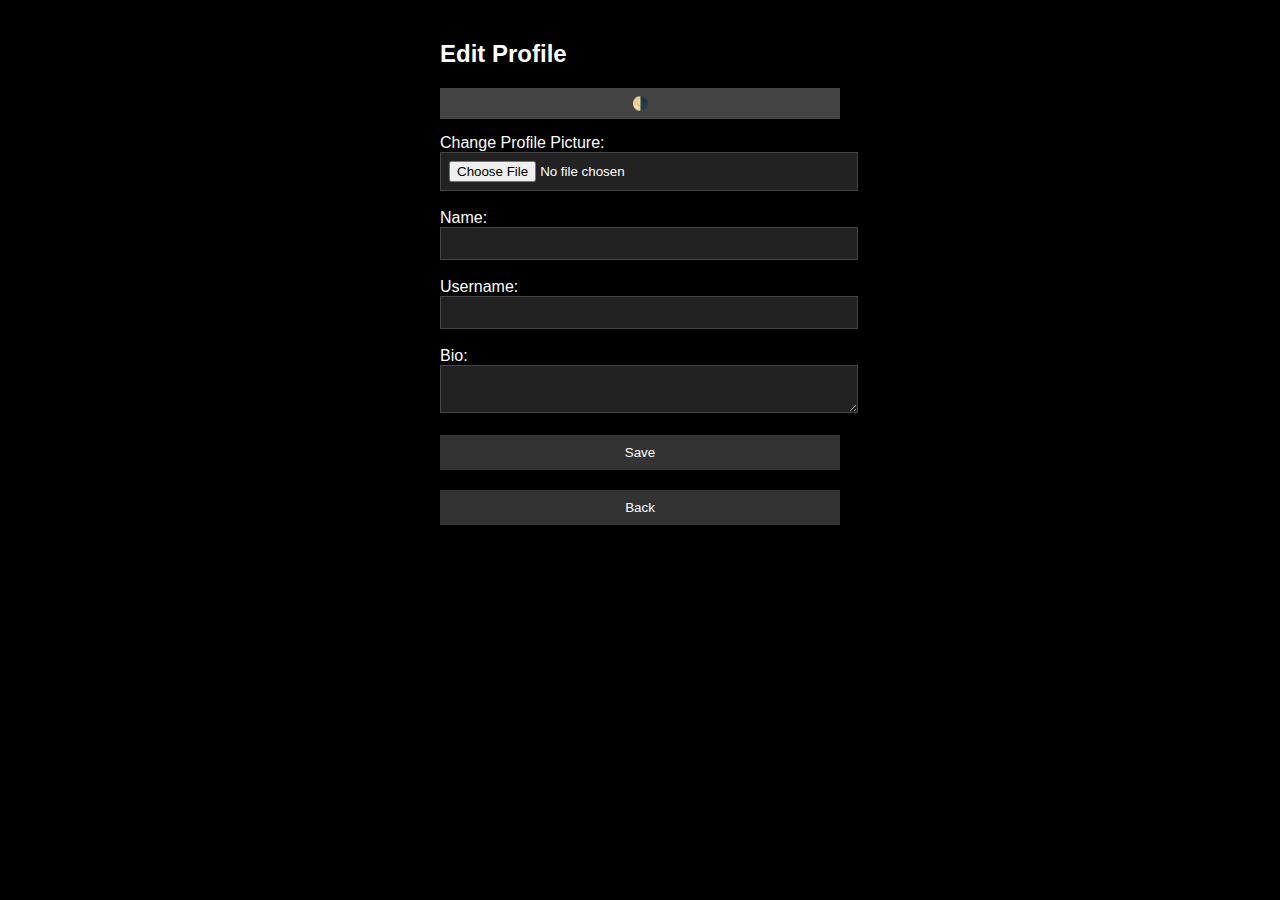
<file: edit-profile.html>
<!-- edit-profile.html -->
<!DOCTYPE html>
<html lang="en">
  <head>
    <meta charset="UTF-8" />
    <title>Edit Profile</title>
    <link rel="stylesheet" href="style.css" />
    <link rel="icon" href="logo.jpg">
  </head>
  <body>
    <div class="edit-container">
      <h2>Edit Profile</h2>
      <button class="toggle-theme" onclick="toggleTheme()">
        🌗
      </button>

      <label>Change Profile Picture:</label>
      <input type="file" id="profilePicInput" /><br /><br />

      <label>Name:</label>
      <input type="text" id="name" /><br /><br />

      <label>Username:</label>
      <input type="text" id="username" /><br /><br />

      <label>Bio:</label>
      <textarea id="bio"></textarea><br /><br />

      <button onclick="saveChanges()">Save</button>
      <button onclick="window.location.href='index.html'">Back</button>
    </div>

    <script src="script.js"></script>
  </body>
</html>
</file>
<file: style.css>
body {
  font-family: Arial, sans-serif;
  background: #000;
  color: #fff;
  margin: 0;
  padding: 0;
}

.profile-container,
.edit-container {
  max-width: 400px;
  margin: auto;
  padding: 20px;
}

.top-bar {
  display: flex;
  justify-content: center;
  margin-bottom: 20px;
}

.username {
  font-size: 20px;
  font-weight: bold;
}

.profile-info {
  display: flex;
  align-items: center;
  gap: 15px;
}

.profile-info img {
  width: 70px;
  height: 70px;
  border-radius: 50%;
  object-fit: cover;
  border: 2px solid #fff;
}

.stats {
  display: flex;
  justify-content: space-between;
  margin: 20px 0;
}

button {
  padding: 10px 15px;
  margin-bottom: 20px;
  background: #333;
  color: white;
  border: none;
  cursor: pointer;
  width: 100%;
}

button:hover {
  background: #555;
}

.gallery {
  display: grid;
  grid-template-columns: repeat(3, 1fr);
  gap: 4px;
}

.gallery img {
  width: 100%;
  aspect-ratio: 1;
  object-fit: cover;
}

input,
textarea {
  width: 100%;
  padding: 8px;
  background: #222;
  color: white;
  border: 1px solid #444;
}

.toggle-theme {
  margin-bottom: 15px;
  background: #444;
  border: none;
  color: white;
  padding: 8px 12px;
  cursor: pointer;
}

.toggle-theme:hover {
  background: #666;
}

body.light-theme {
  background: #fff;
  color: #000;
}

body.light-theme input,
body.light-theme textarea {
  background: #f2f2f2;
  color: #000;
  border: 1px solid #ccc;
}

body.light-theme button {
  background: #e0e0e0;
  color: #000;
}

body.light-theme .toggle-theme {
  background: #ddd;
  color: #000;
}
</file>
